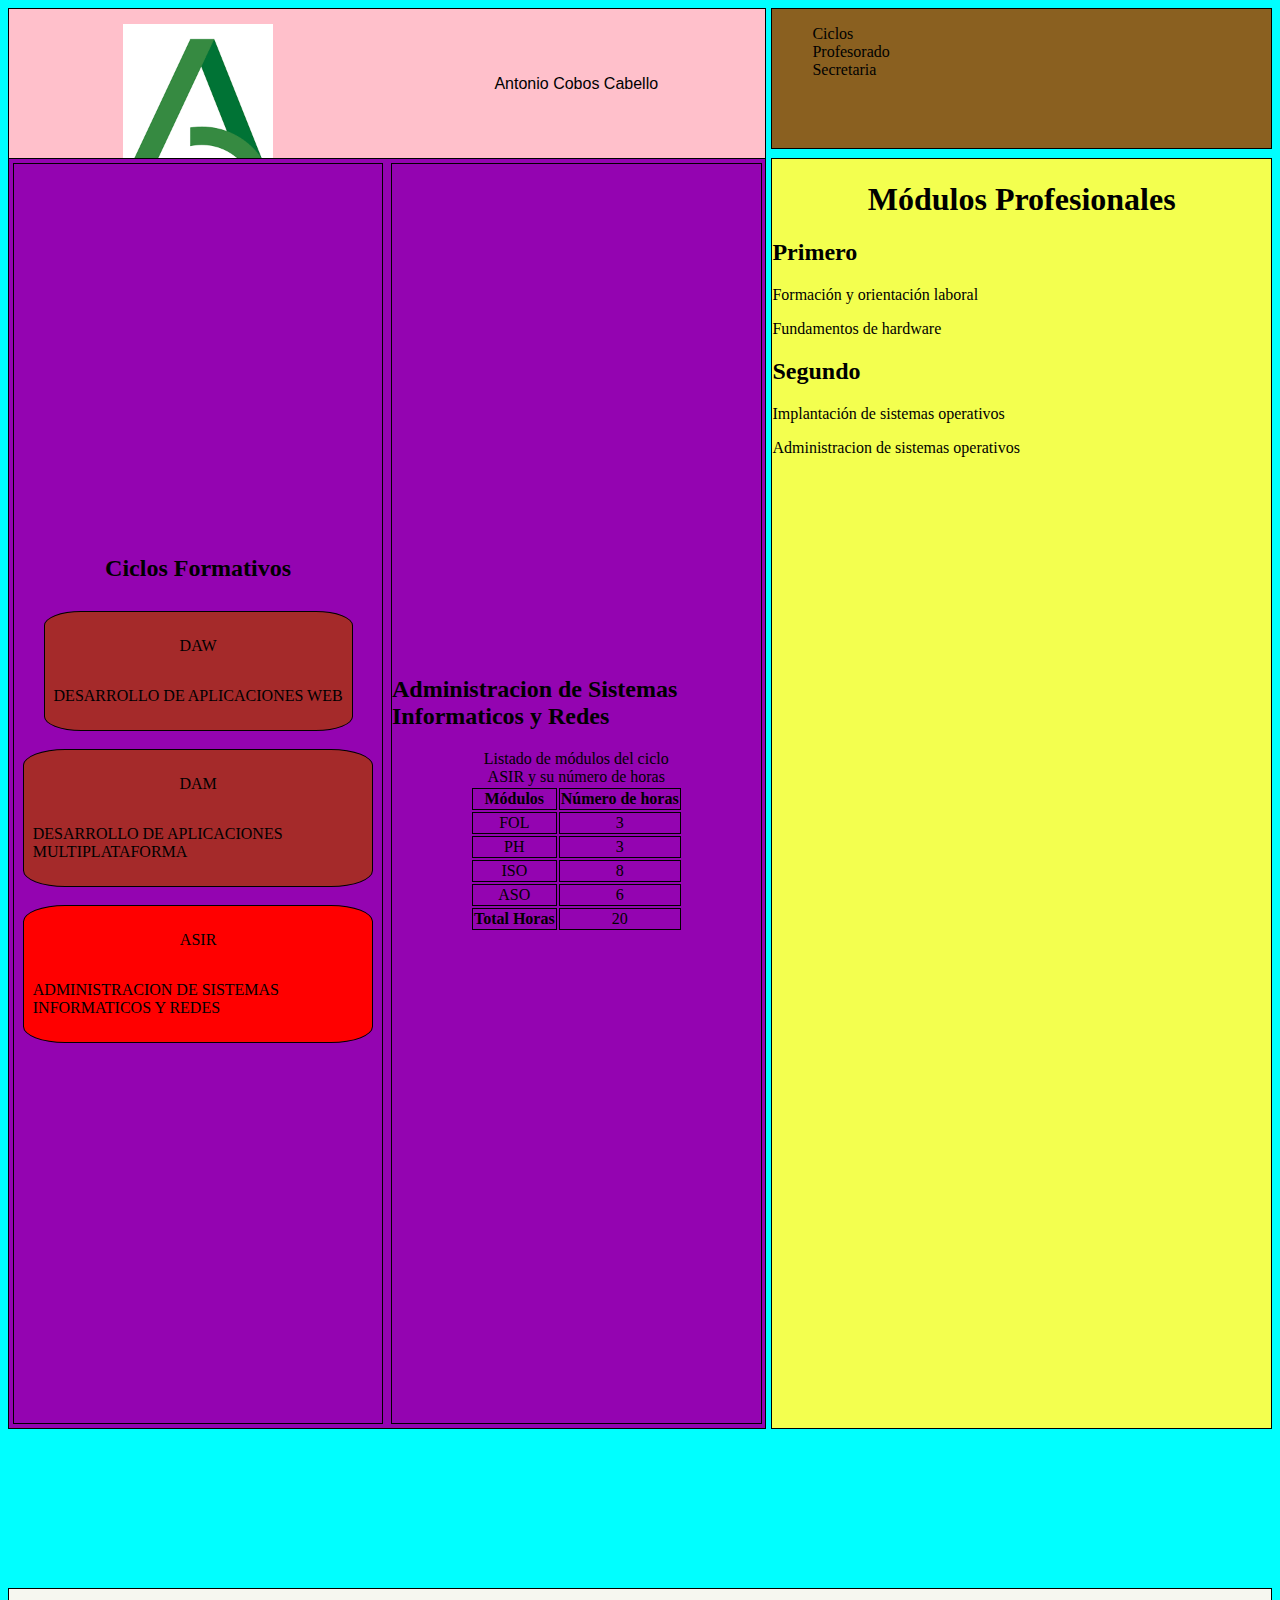
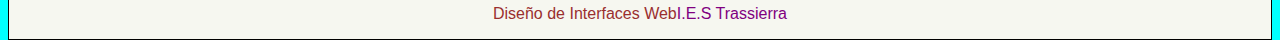
<file: recursos_primer_trimestre/web/index.html>
<!DOCTYPE html>
<html lang="en">

<head>
    <meta charset="UTF-8">
    <meta http-equiv="X-UA-Compatible" content="IE=edge">
    <meta name="viewport" content="width=device-width, initial-scale=1.0">
    <title>Document</title>
    <link rel="stylesheet" href="../estilos/style.css">
</head>

<body>
    <header>
        <div id="logo">
            <img id="logo_img" src="../imagenes/logo.png" title="Logo" alt="Logo">
        </div>
        <div id="nombre">
            <p>Antonio Cobos Cabello</p>
        </div>

    </header>
    <nav>
        <ul id="navegacion">
            <li accesskey="u" tabindex="1"><a href="#contenidoMain">Ciclos</a> </li><!--accesskey: shift + alt + letra-->
            <li accesskey="o" tabindex="2">Profesorado</li>
            <li accesskey="n" tabindex="3">Secretaria</li>
        </ul>
    </nav>
    <main id="contenidoMain">
        <section id="uno">
            <h2>Ciclos Formativos</h2>
            <div class="ciclo">
                <p class="titulo">DAW</p>
                <p class="texto">Desarrollo de aplicaciones web</p>
            </div>
            <div class="ciclo">
                <p class="titulo">DAM</p>
                <p class="texto">Desarrollo de aplicaciones multiplataforma</p>
            </div>
            <div class="ciclo">
                <p class="titulo">ASIR</p>
                <p class="texto">ADMINISTRACION DE SISTEMAS INFORMATICOS Y REDES</p>
            </div>
        </section>
        <section id="dos">
            <h2>Administracion de Sistemas Informaticos y Redes</h2>
            <table id="tabla">
                <caption class="cap">Listado de módulos del ciclo ASIR y su número de horas</caption>
                <thead id="cabecera_tabla">
                <tr class="cab">
                    <th id="tituloLibro">Módulos</th>
                    <th id="ejemplares">Número de horas</th>
                </tr>
                </thead>
                <tbody class="tabla_elemento"><!-- Tendrá 7 filas-->
                <tr class="fila"><!-- En estilos, fila tendra display grid con tres columnas-->
                    <td headers="tituloLibro">FOL</td>
                    <td headers="ejemplares">3</td>
                </tr>
                <tr class="fila"><!--2-->
                    <td headers="tituloLibro">PH</td>
                    <td headers="ejemplares">3</td>
                </tr>
                <tr class="fila"><!--3-->
                    <td headers="tituloLibro">ISO</td>
                    <td headers="ejemplares">8</td>
                </tr>
                <tr class="fila"><!--3-->
                    <td headers="tituloLibro">ASO</td>
                    <td headers="ejemplares">6</td>
                </tr>
                <tr class="fila"><!--4-->
                    <th headers="tituloLibro">Total Horas</th>
                    <td headers="ejemplares">20</td>
                </tr>
                </tbody>
            </table>
        </section>


    </main>
    <aside>
        <h1>Módulos Profesionales</h1>
        <h2>Primero</h2>
        <p>Formación y orientación laboral</p>
        <p>Fundamentos de hardware</p>
        <h2>Segundo</h2>
        <p>Implantación de sistemas operativos</p>
        <p>Administracion de sistemas operativos</p>
    </aside>

    <footer>
        <span>Diseño de Interfaces Web </span><p> I.E.S Trassierra</p>
    </footer>

</body>

</html>
</file>
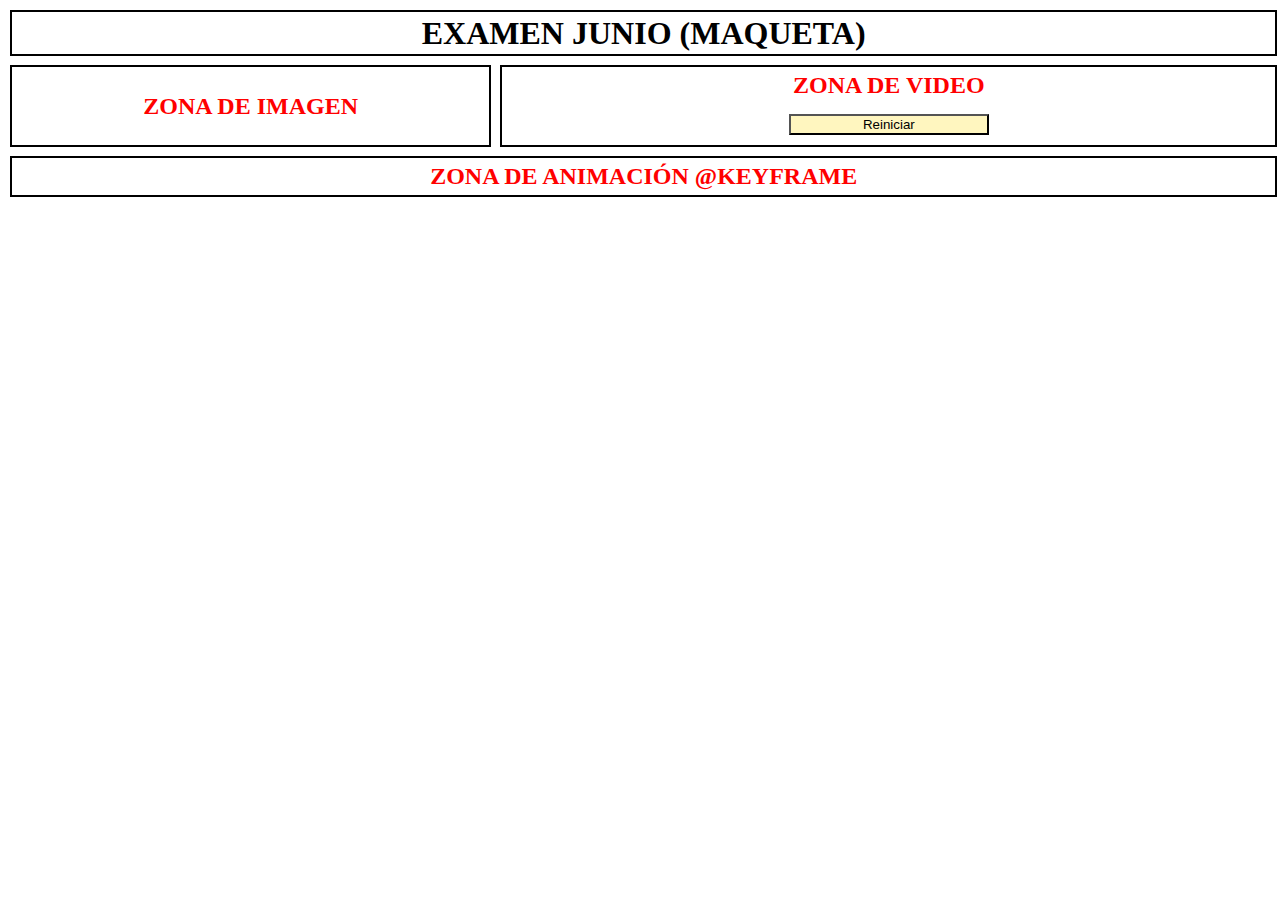
<file: recursos_segundo_trimestre/web/maqueta.html>
<!DOCTYPE html>
<html lang="es">
<head>
    <meta charset="UTF-8">
    <meta http-equiv="X-UA-Compatible" content="IE=edge">
    <meta name="viewport" content="width=device-width, initial-scale=1.0">
    <title>Examen DIW Curso 23/24</title>
    <link rel="stylesheet" href="../estilos/estilos_examen_junio.css" media="screen">
</head>
<body>
    <header>
        <!-- Sustituir este texto por tu nombre y apellidos o añadirlo al lado -->
        <h1>EXAMEN JUNIO (MAQUETA)</h1>
    </header>
    
   
    <!-- Zona reservada para insertar la imagen tratada  -->	
    <div class="zona z_imagen">
        <h2>ZONA DE IMAGEN</h2>

        <div class="zona_img_responsiva">
            <!-- ---------------------------------------------------- -->
            <!-- Insertar etiqueta/s necesarias para que la imagen se vea como se indica en el enunciado. -->
            <!-- ---------------------------------------------------- -->
        
    </div>
    </div>

	<!-- Zona reservada para insertar el video suministrado -->
    <div class="zona z_video">
        <h2>ZONA DE VIDEO</h2>
        <!-- -------------------------------------------------------------------------- -->
        <!-- Insertar etiqueta/s necesarias para que el video se visualice correctamente -->
        <!-- -------------------------------------------------------------------------- -->
        <div class="botonera">
            <button type="button">Reiniciar</button>  
        </div>
    </div>


    <!-- Zona reservada para la animación con @Keyframe-->
    <div class="zona z_animacion_css">
        <h2>ZONA DE ANIMACIÓN @KEYFRAME</h2>
        <!-- -------------------------------------------------------------------------- -->
        <!-- Insertar etiqueta/s necesarias para realizar el slider -->
        <!-- -------------------------------------------------------------------------- -->
    </div>


</body>
</html>
</file>
<file: recursos_primer_trimestre/estilos/style.css>
/* --2-- */
/* definir una fuente para el texto del header */
@font-face {
    /*alias para usar la fuente*/
    font-family: 'nombre', Arial;
    src: url("../fuentes/fuente_examen.ttf");
}



:root {
    /* crear variable a usar como propiedad 'fuente' en el header o la siguiente */
    --fuente_encabezado1: 'nombre',Arial;
    --colorModulo: #9a2f2f;
    --colorCentro:purple;
}


/* --1-- */
body {
    
    /* la altura se ajusta al contenido */
    height: min-content;
    /* color de fondo */
    background-color: aqua;
    /* estructura de los componentes hijos */
    display: grid;
    /* hay que darle altura, para que los % funcionen */
    /* height: 100%; */
    /* numero de filas */
    /* grid-template-rows: auto auto auto auto;   el % no se ve. */  
    grid-template-rows: 10% 100vw 10%;
    /* numero de columnas */
    grid-template-columns: 60% 40%;
    /* --2-- */
}

header {
    /* la altura se ajusta al contenido */
    height: fit-content;
    /* borde que tiene el contenedor */
    border: 1px black solid;
    /* distancia hacia dentro del contenedor */
    /* padding: 2%; */
    /* color de fondo */
    background-color: pink;
    /* donde comienda en filas */
    grid-row-start: 1;
    /* donde termina en filas */
    grid-row-end: 2;
    /* comienzo / final INCLUIDAS de columnas */
    grid-column: 1 / 2;
    /* distancia relativa en altura, vw = anchura 
    medidas relativas: em,ex,ch,rem,lh,vmix,vmax
    */
    margin-bottom: 1vh;
    /*Tendrá 2 columnas, 3 contenedores*/
    grid-template-columns: 50% 50%;

    /* alinear horizontal y vertical texto */
    display: flex;
    justify-content: center;
    align-items: center;
    /* definir una fuente para el texto del header */
    font-family: var(--fuente_encabezado1);
}

nav {
    /* la altura se ajusta al contenido */
    /*height: fit-content;*/
    border: 1px black solid;
    background-color: rgb(138, 96, 32);
    grid-row-start: 1;
    grid-row-end: 2;
    grid-column: 2 / 3;
    margin-bottom: 1vh;
    margin-left: 1%;
    /* --3-- */

}

main {
    border: 1px black solid;
    background-color: rgb(148, 4, 177);
    grid-row-start: 2;
    grid-row-end: 3;
    grid-column-start: 1;
    grid-column-end: 2;
    margin-bottom: 1vh;

    /* SE VE BIEN*/
    display: grid;
    grid-template-rows: 100%;
    grid-template-columns: 50% 50%;

    /*REGULAR*/
    /*display:flex;
    justify-content:center;
    align-items:center;
*/
    /* hay que darle altura, para que los % funcionen */
    /* height: 100%; */
    /* numero de filas */
    /* grid-template-rows: auto auto auto auto;   el % no se ve. */

    /* numero de columnas */


}

aside {

    border: 1px black solid;
    background-color: rgb(243, 255, 79);
    grid-row-start: 2;
    grid-row-end: 3;
    grid-column-start: 2;
    grid-column-end: 3;
    margin-bottom: 1vh;
    margin-left: 1%;


}

footer {
    /* la altura se ajusta al contenido */
    height: fit-content;
    border: 1px black solid;
    background-color: rgb(246, 247, 240);
    grid-row-start: 4;
    grid-row-end: 5;
    grid-column: 1 / 3;
    margin-bottom: 1vh;
    /*--6--footer*/
    /* alinear horizontal y vertical texto */
    display: flex;
    justify-content: center;
    align-items: center;
    font-family:var(--fuente_encabezado1);
}


section {
    border: 1px black solid;
    margin: 1%;
    display: flex;
    /* poner los item hijos centrados en direccion columna */
    flex-direction: column;
    justify-content: center;
    align-items: center;
}

footer span{
    color: var(--colorModulo);
}
footer {
    color: var(--colorCentro);
}


#uno{

    grid-column: 1 / 2;
}
#dos{
    grid-column: 2 / 3;
}

#logo{
    grid-column-start: 1;
    grid-column-end: 2;
    display: flex;
    flex-direction: column;
    justify-content: center;
    align-items: center;
    height: 150px;
    width: 50%;
}
#logo_img{
    display: flex;
    padding-top: 30px;
    justify-content: center;
    align-items: center;
    height: 100%;
}
#nombre{
    grid-column-start: 1;
    grid-column-end: 2;
    display: flex;
    width: 50%;
    justify-content: center;
    align-items: center;
}

h1 {
    display: flex;
    justify-content: center;
    align-items: center;
}





/* --2-- */
/* texto del encabezado */
/*h1 {
    /* separacion entre palabras */
/*    word-spacing: 10px;
    /* sombra del texto  
    offset-x | offset-y | difuminacion sombra | color */
   /* text-shadow: -5px -5px 4px black;
}*/



/* --3--nav */
#navegacion {
    /* eliminar el icono de la lista */
    list-style: none;
    /* 1 opcion, otra forma de crear espacio entre los elementos */
    /* justify-content: space-evenly; */
    /* align-items: center; */

}

li {
    /*2 opcion, genera espacio a la derecha de cada elemento del nav */
    padding-right: 10vh;
    
}

a {
    /*que los estilos tipicos de un enlace no se apliquen*/
    text-decoration: none;
    /*cambiar el color del texto del enlace*/
    color: black;
}






/* --4--main*/
.ciclo {
    background-color: brown;
    /* poner los bordes redondos */
    border-radius: 12%;
    display: flex;
    /* poner los item hijos centrados en direccion columna */
    flex-direction: column;
    justify-content: center;
    align-items: center;
    /* margen entre los libros que se encuentran dentro del main */
    margin: 1vh;
    padding: 1vh;
    border: 1px solid black;

}



.ciclo img {
    /* medidas imagenes de cada libro */
    height: 10vh;
}

.titulo {
    /* poner el titulo de los libros en el centro */
    display: flex;
    /* poner los item hijos centrados en direccion columna */
    flex-direction: column;
    justify-content: center;
    align-items: center;
}

.ciclo p {
    text-transform: uppercase;
}

.ciclo:last-child {
    background-color: red;
}

.titulo:hover{
    color: darkgreen;
}

/* --5--aside*/

td,
th {
    border: 1px solid black;
}

.fila {
    text-align: center;
}

/*--6--footer*/
/* cambiar el color cuando se pasa el raton por encima */
h3:hover{
    color: darkgreen;
}


/*--7--mediaQuery*/
/*media query para dispositivos con menos de 600px*/
@media screen and (max-width: 599px) {

    body {
        /*para que aparezcan los hijos directos en una sola columna*/
        display: flex;flex-direction: column;
        /*background-color: azure;*/
    }
    /*ocultar zona entera*/
    header{
        /*display: none;*/
        order:-1;
    }
    nav{
        order:0;
        display: flex; flex-direction: column;
    }
    /*ocultar zona entera*/
    aside{
        display: none;
    }

    main{
        order:1;
        /*para que aparezcan los hijos directos en una sola columna*/
        display: flex; flex-direction: column;

    }

    footer{
        /*si se quiere cambiar el orden en el que aparece el elemento*/
        order:2;
    }


    #navegacion{
        display: flex;
        justify-content: center;
    }

    /*Zona de encabezado: Debe aparecer solo logotipo y los iconos o imágenes deben aparecer en dos filas de dos elementos cada una.*/
    /*nav{
        background-color: #FFF6EB ;
    }
    nav ul{
        display: none;
    }
    .menu{
        border-top: none;
        width: 40%;
        text-align: center;
    }
    .menu:hover{
        width: 40%;
    }
    label{
        box-sizing: border-box;
        display: inline-block;
        border: 1px solid black;
        border-radius: 5px;
        width: 30px;
        height: 30px;
        line-height: 30px;
        font-weight: bold;
        text-align: center;
        user-select: none;
    }
    input:checked ~ ul{
        display:block;
    }
    input{
        display: none;
    }

    #logo{
        height: 50px;
    }
*/
    /*Ocultar nombre*/
   /* #nombre{
        display:none;
    }
    #iconos{
        display: flex;
        align-items:center;
    }
    #familia{
        grid-template-columns: auto;
    }

    #top{
        grid-template-columns: auto;
    }

    #sub1{
        grid-template-rows: auto auto auto;
    }
    #tabla{
        display:none;
    }

    #sub2{
        grid-template-columns: auto auto;

    }
    .prod:nth-child(1),
    .prod:nth-child(2),
    .prod:nth-child(3),
    .prod:nth-child(5) {
        display:none;
    }
    .img_sub2 img{
        width: auto;
    }

    #texto{
        grid-template-columns: auto;
        gap: 3px;
    }
*/
}


/* 1 estructura */
/* 2 encabezado, header*/
/* 3 navegacion, nav*/
/* 4 contenido, main*/
/* 5 aside, tabla*/
/* 6 footer*/

/* 7 media-query */
/* 8 */
/* 9 */
</file>
<file: recursos_segundo_trimestre/estilos/estilos_examen_junio.css>
* { box-sizing: border-box;}

/* ************************************************************************************************ */
/* Estructura de la maqueta y elementos genéricos */ 
/* ************************************************************************************************ */

body{
     
    /* Definimos el contenedor principal como un grid */ 
     display: grid;
    
     /* Definimos la separación entre cada una de las zonas */
     grid-gap: 5px;
    
     /* Definimos el número de filas y columnas que conforman nuestra maqueta*/
     grid-template-columns: 18% 20% 18% 20% 23%;
     grid-template-rows: 50px auto auto;
     
	   /* Definimos mediante areas nuestra maqueta*/
     grid-template-areas:
        "header header header header header" 
        "imagen imagen video video video"
        "animacion_css animacion_css animacion_css animacion_css animacion_css";
    	  justify-items:stretch;
    }

/* Asignamos cada una de las areas definidas en el grid a un elemento del HTML */   
header{grid-area:header;}
.z_imagen{grid-area:imagen;}
.z_video{grid-area:video;}
.z_animacion_css{grid-area:animacion_css;}
footer{grid-area:footer;}


/* Asignamos estilo a la cabecera */   
header {
	border:2px solid black;
    margin:2px;
    display: flex;
    justify-content: center;
    align-items: center;
	}

/* Asignamos estilos a cada una de las zonas definidas en la maqueta */   
  .zona{ 
    display:flex;
    justify-content: center;
    align-items: center;
    flex-direction: column;
    text-align: center;
    border:2px solid black;
    margin:2px;
}

/* Estilos para los encabezados h2 y h3 y los botones*/
h2{
    text-align: center;
    color:red;
    margin:0px;
    margin-bottom:5px;
    margin-top: 5px;
}
h3{
    text-align: center;
    color:blue;
    margin:0px;
    margin-bottom:5px;
    margin-top: 5px;
    font-size: 14px;
}
button{
    background-color: #FFF6BF;
}


/* ************************************************************************************************ */
/* ZONA RELACIONADO CON LA IMAGEN RESPONSIVA */
/* ************************************************************************************************ */
.zona_img_responsiva{
  width:35vw;
}

/* ************************************************************************************************ */
/* ZONA RELACIONADO CON EL VIDEO */
/* ************************************************************************************************ */
.botonera>button{
    width:200px;
    margin:10px;
}




/* ************************************************************************************************ */
/* ************************************************************************************************ */
/* ************************************************************************************************ */
/* ************************************************************************************************ */
/* DESARROLLO A REALIZAR POR EL ALUMNADO */
/* ************************************************************************************************ */
</file>
